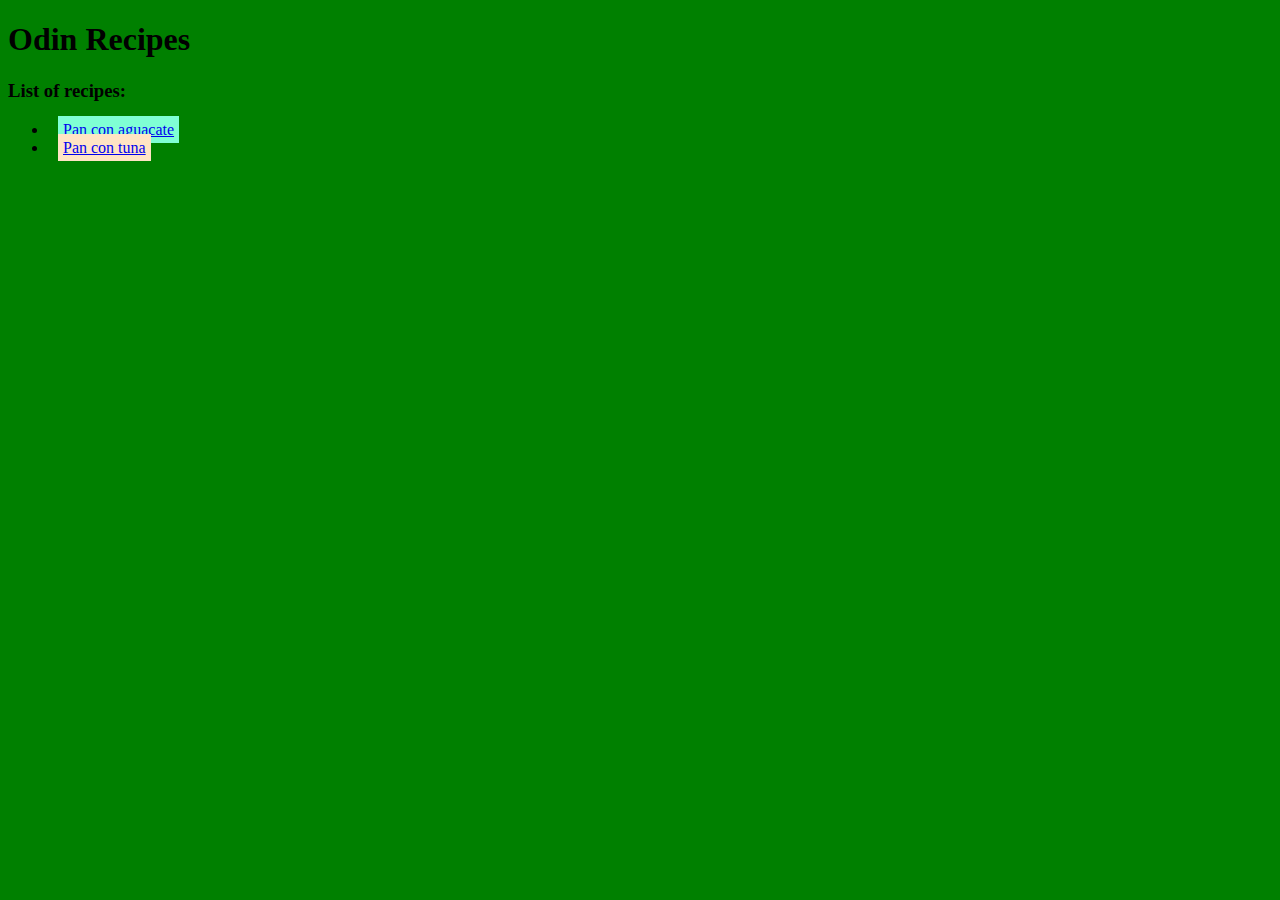
<file: index.html>
<!DOCTYPE html>
<html>
    <head>
        <meta charset="UTF-8">
        <title>Recipes</title>
        <link rel="Stylesheet" href="styles.css">
    </head>
    <body>
        <h1>Odin Recipes</h1>

        <h3>List of recipes:</h3>
        <ul>
            <li><a class="aguacate" href="recipes/pan_con_aguacate.html">Pan con aguacate</a></li>
            <li><a class="Tuna" href="recipes/pan_con_tuna.html">Pan con tuna</a></li>
        </ul>  
    </body>
</html>
</file>
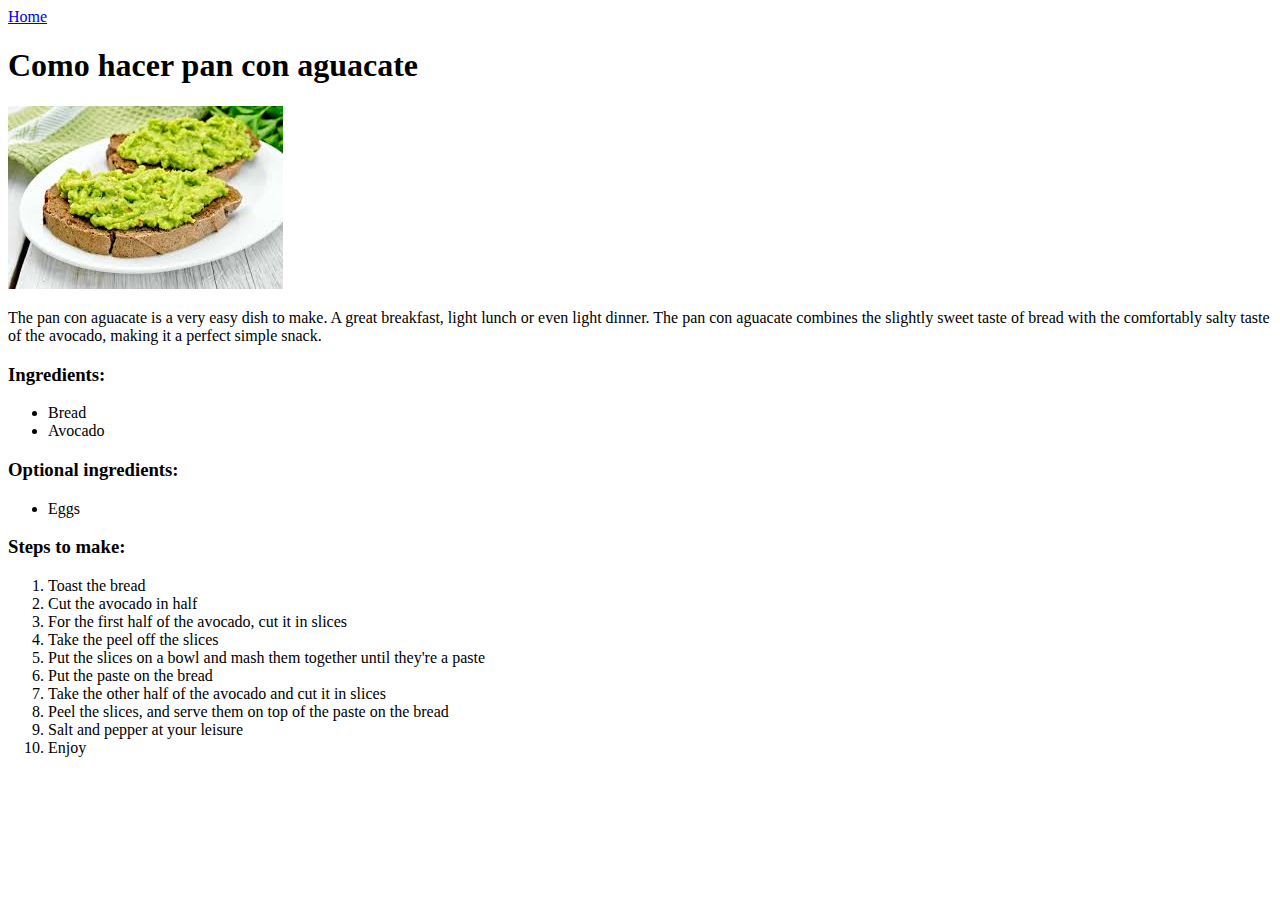
<file: recipes/pan_con_aguacate.html>
<!DOCTYPE html>
<html>
    <head>
        <meta charser="UTF-8">
        <title>Pan con Aguacate</title>
    </head>
    <body>
        <a href="../index.html">Home</a>
        <h1>Como hacer pan con aguacate</h1>
        <img src="images/panconaguacate.jpeg">
        <p>
            The pan con aguacate is a very easy dish to make. A great breakfast, light lunch or even light dinner.
            The pan con aguacate combines the slightly sweet taste of bread with the comfortably salty taste
            of the avocado, making it a perfect simple snack.
        </p>

        <h3>Ingredients:</h3>
        <ul>
            <li>Bread</li>
            <li>Avocado</li>
        </ul>
        <h3>Optional ingredients:</h3>
        <ul>
            <li>Eggs</li>
        </ul>

        <h3>Steps to make:</h3>
        <ol>
            <li>Toast the bread</li>
            <li>Cut the avocado in half</li>
            <li>For the first half of the avocado, cut it in slices</li>
            <li>Take the peel off the slices</li>
            <li>Put the slices on a bowl and mash them together until they're a paste</li>
            <li>Put the paste on the bread</li>
            <li>Take the other half of the avocado and cut it in slices</li>
            <li>Peel the slices, and serve them on top of the paste on the bread</li>
            <li>Salt and pepper at your leisure</li>
            <li>Enjoy</li>
        </ol>
        
    </body>
</html>
</file>
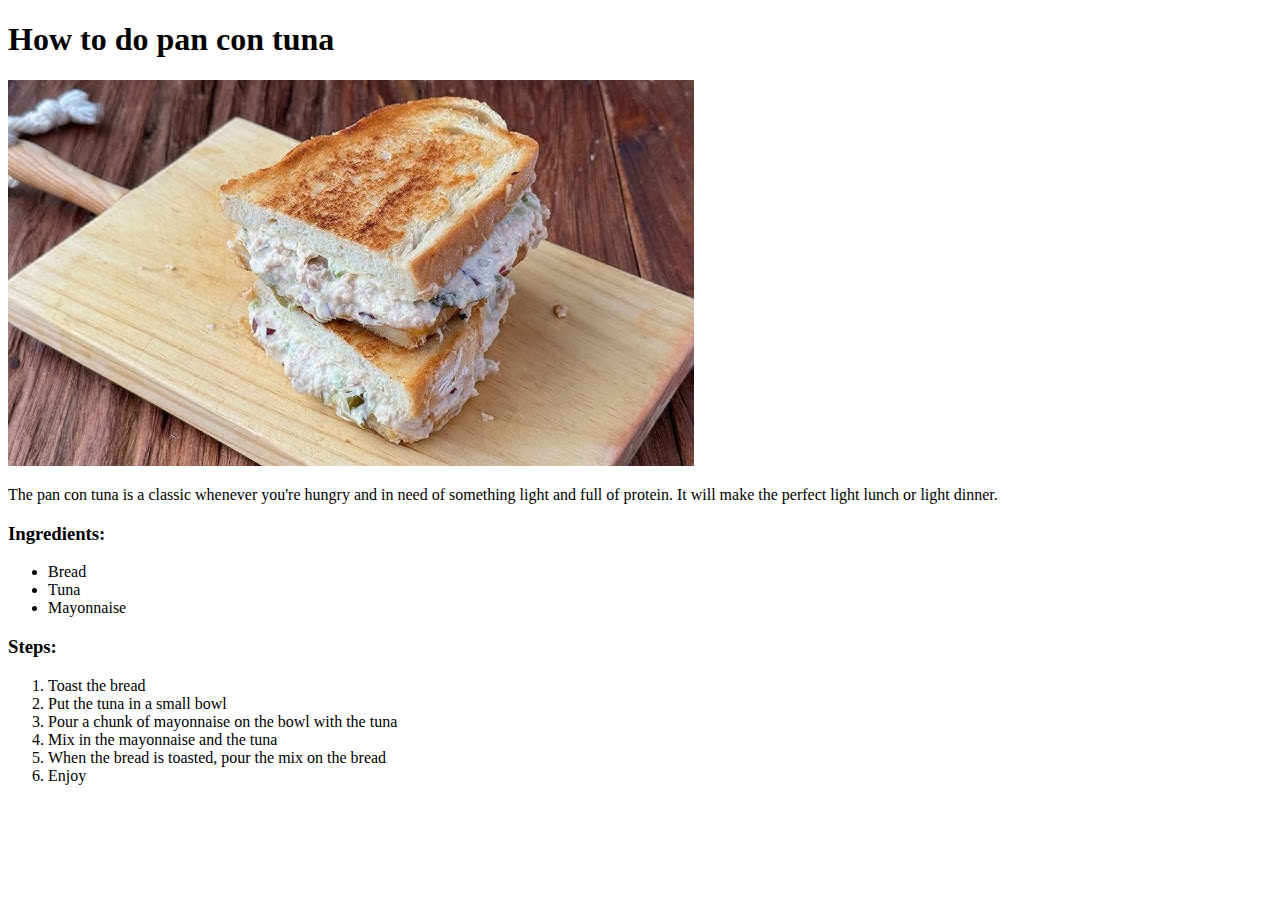
<file: recipes/pan_con_tuna.html>
<!DOCTYPE html>
<html>
    <head>
        <meta charset="UTF-8">
        <title>Pan Con Tuna</title>
    </head>
    <Body>
        <h1>How to do pan con tuna</h1>

        <img src="images/pancontuna.jpg">
        <p>
            The pan con tuna is a classic whenever you're hungry and in need of something light and
            full of protein. It will make the perfect light lunch or light dinner.
        </p>
        <h3>Ingredients:</h3>
        <ul>
            <li>Bread</li>
            <li>Tuna</li>
            <li>Mayonnaise</li>
        </ul>

        <h3>Steps:</h3>
        <ol>
            <li>Toast the bread</li>
            <li>Put the tuna in a small bowl</li>
            <li>Pour a chunk of mayonnaise on the bowl with the tuna</li>
            <li>Mix in the mayonnaise and the tuna</li>
            <li>When the bread is toasted, pour the mix on the bread</li>
            <li>Enjoy</li>
        </ol>
    </Body>
</html>
</file>
<file: styles.css>
body {
    background: green
}

.aguacate {
    background-color: aquamarine;
    padding: 5px;
    border: black; 
    margin: 10px;
    
}

.Tuna {
    background-color:bisque;
    padding: 5px;
    border:black;
    margin: 10px;
}
</file>
